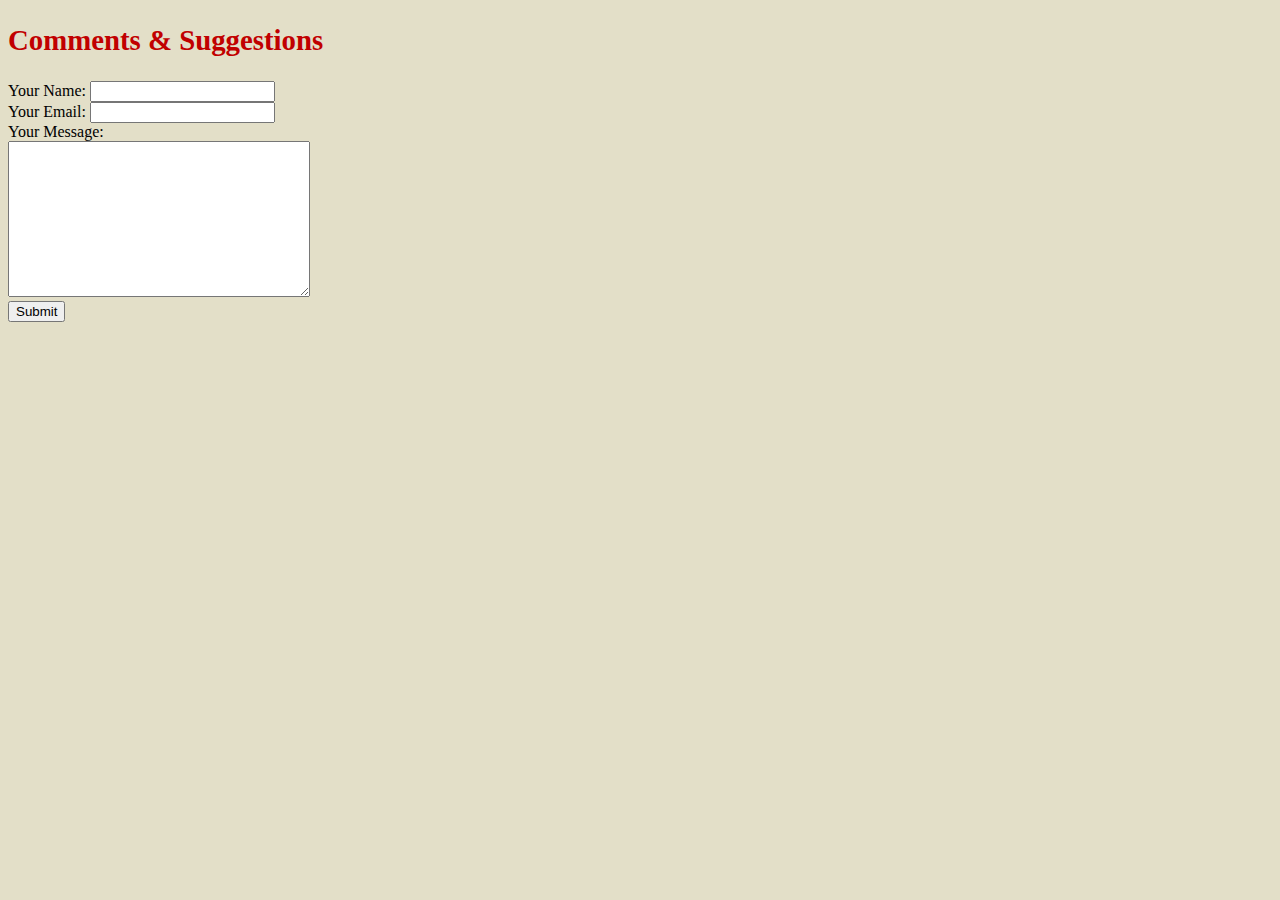
<file: contact-me.html>
<!DOCTYPE html>
<html lang="en" dir="ltr">

<head>
  <meta charset="utf-8">
  <title>&#127776;I GOT CONTACTS&#127776;</title>
  <link rel="stylesheet" href="css\styles.css">

</head>

<body>
  <h2>Comments & Suggestions</h2>
  <form action="mailto:datdadsass@gmail.com" method="post" enctype="text/plain">
    <label>Your Name:</label>
    <input type="text" name="Name">
    <br>
    <label>Your Email:</label>
    <input type="email" name="Email">
    <br>
    <label>Your Message:</label>
    <br>
    <textarea name="Message" rows="10" cols="35"></textarea>
    <br>
    <input type="submit">
  </form>
</body>

</html>
</file>
